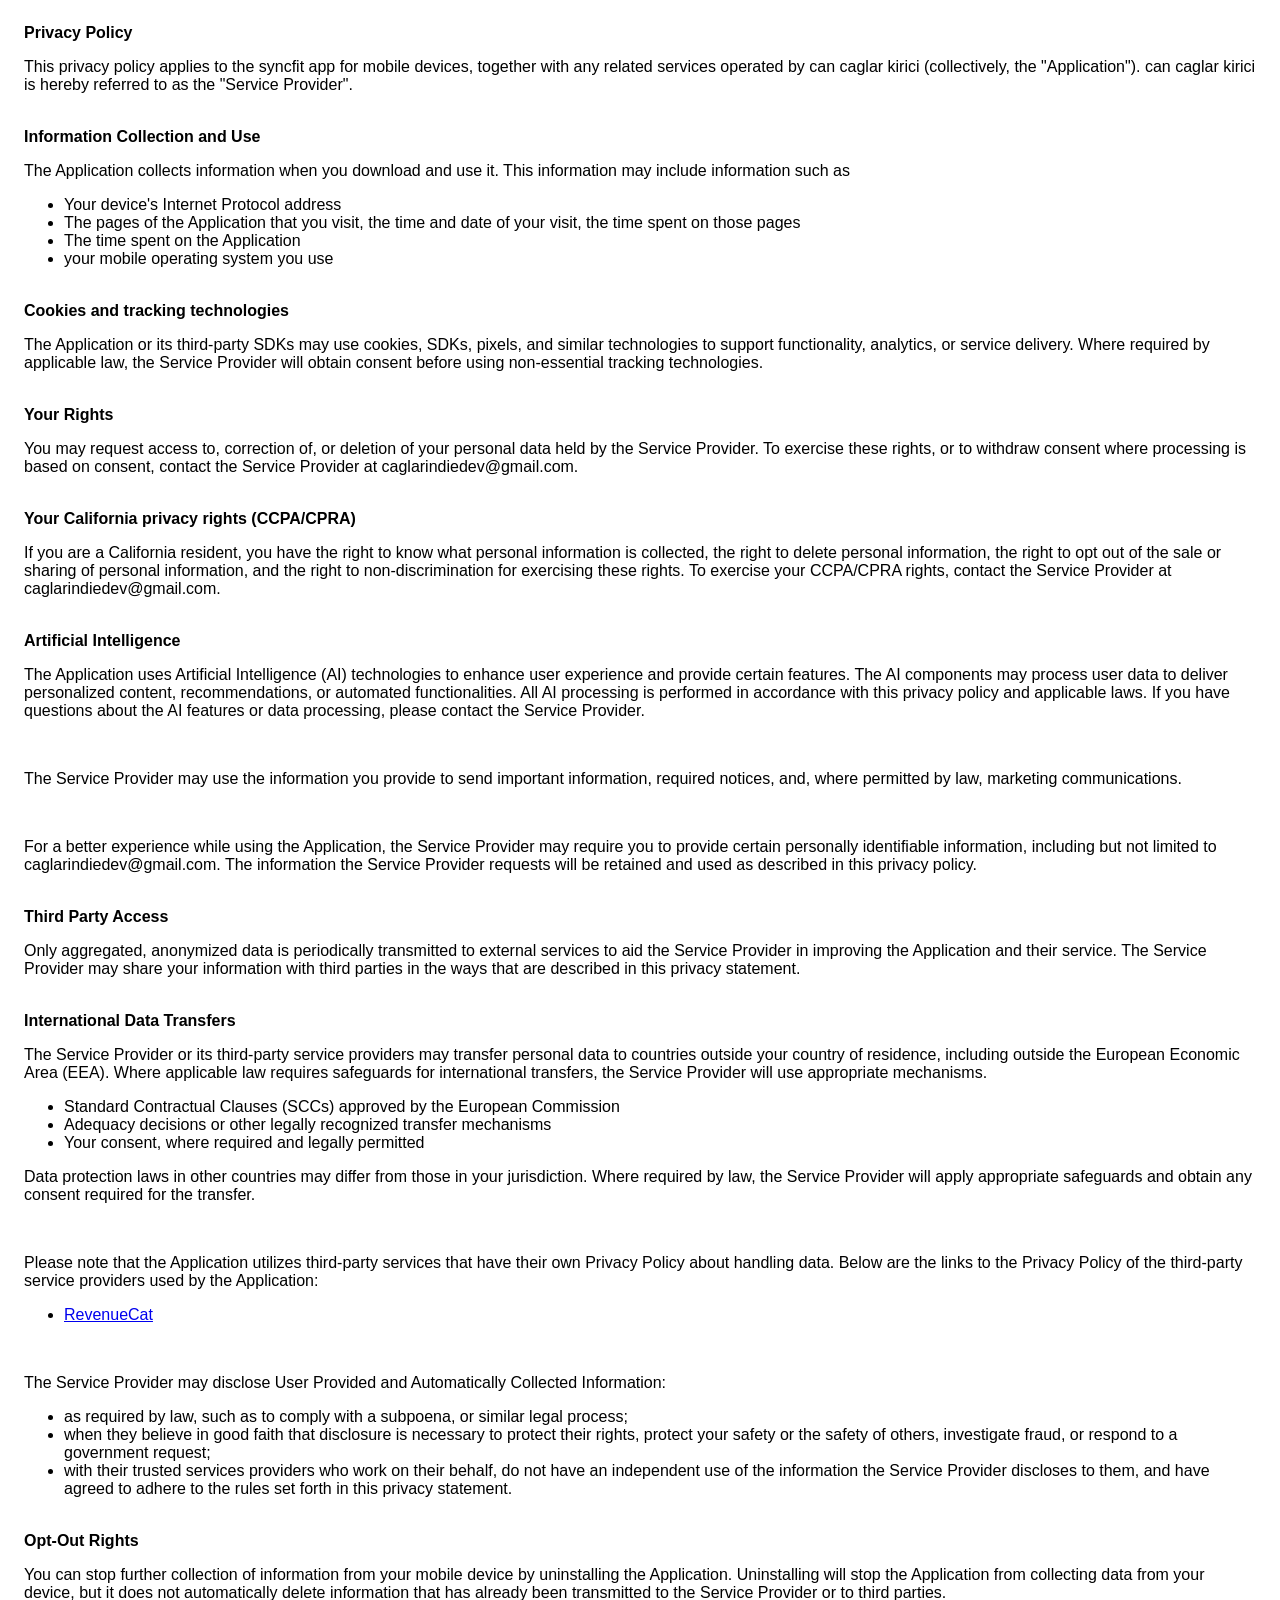
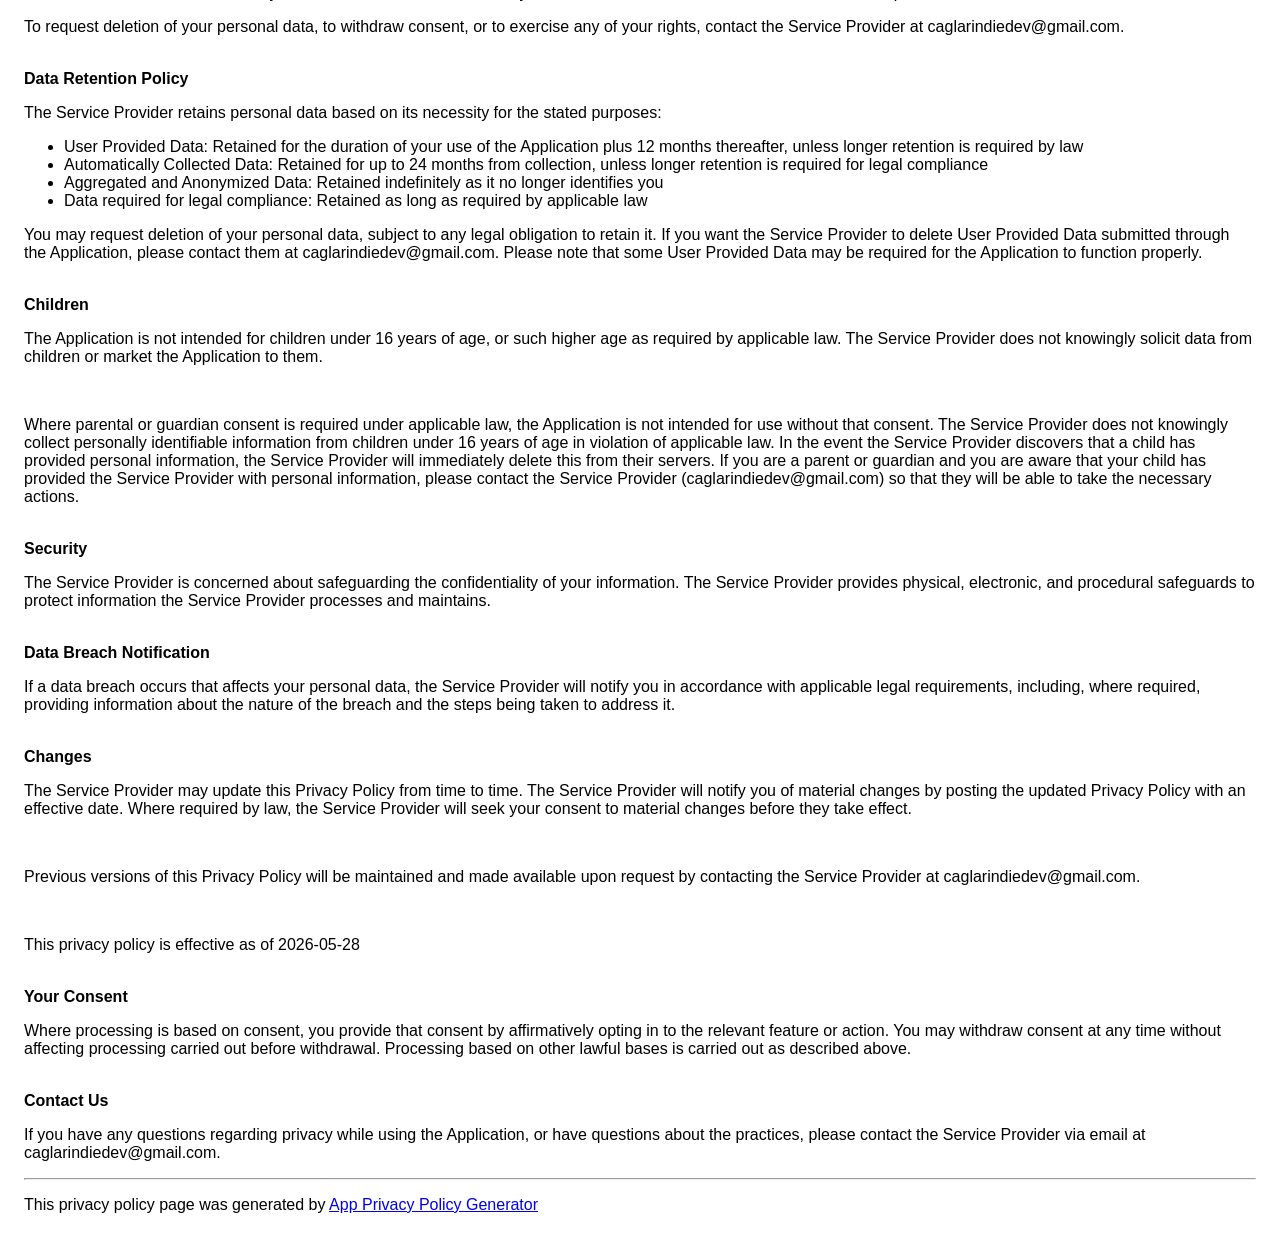
<file: syncfitprivacypolicy.html>
<!DOCTYPE html>
    <html>
    <head>
      <meta charset='utf-8'>
      <meta name='viewport' content='width=device-width'>
      <title>Privacy Policy</title>
      <style> body { font-family: 'Helvetica Neue', Helvetica, Arial, sans-serif; padding:1em; } </style>
    </head>
    <body>
    <strong>Privacy Policy</strong><p>This privacy policy applies to the syncfit app for mobile devices, together with any related services operated by can caglar kirici (collectively, the "Application"). can caglar kirici is hereby referred to as the "Service Provider".</p><br><strong>Information Collection and Use</strong><p>The Application collects information when you download and use it. This information may include information such as </p><ul><li>Your device's Internet Protocol address</li><li>The pages of the Application that you visit, the time and date of your visit, the time spent on those pages</li><li>The time spent on the Application</li><li>your mobile operating system you use</li></ul><p></p><br><strong>Cookies and tracking technologies</strong><p>The Application or its third-party SDKs may use cookies, SDKs, pixels, and similar technologies to support functionality, analytics, or service delivery. Where required by applicable law, the Service Provider will obtain consent before using non-essential tracking technologies.</p><!----><br><strong>Your Rights</strong><p>You may request access to, correction of, or deletion of your personal data held by the Service Provider. To exercise these rights, or to withdraw consent where processing is based on consent, contact the Service Provider at caglarindiedev@gmail.com.</p><br><strong>Your California privacy rights (CCPA/CPRA)</strong><p>If you are a California resident, you have the right to know what personal information is collected, the right to delete personal information, the right to opt out of the sale or sharing of personal information, and the right to non-discrimination for exercising these rights. To exercise your CCPA/CPRA rights, contact the Service Provider at caglarindiedev@gmail.com.</p><div><br><strong>Artificial Intelligence</strong><p>The Application uses Artificial Intelligence (AI) technologies to enhance user experience and provide certain features. The AI components may process user data to deliver personalized content, recommendations, or automated functionalities. All AI processing is performed in accordance with this privacy policy and applicable laws. If you have questions about the AI features or data processing, please contact the Service Provider.</p><br></div><p>The Service Provider may use the information you provide to send important information, required notices, and, where permitted by law, marketing communications.</p><br><p>For a better experience while using the Application, the Service Provider may require you to provide certain personally identifiable information, including but not limited to caglarindiedev@gmail.com. The information the Service Provider requests will be retained and used as described in this privacy policy.</p><br><strong>Third Party Access</strong><p>Only aggregated, anonymized data is periodically transmitted to external services to aid the Service Provider in improving the Application and their service. The Service Provider may share your information with third parties in the ways that are described in this privacy statement.</p><br><strong>International Data Transfers</strong><p>The Service Provider or its third-party service providers may transfer personal data to countries outside your country of residence, including outside the European Economic Area (EEA). Where applicable law requires safeguards for international transfers, the Service Provider will use appropriate mechanisms.</p><ul><li>Standard Contractual Clauses (SCCs) approved by the European Commission</li><li>Adequacy decisions or other legally recognized transfer mechanisms</li><li>Your consent, where required and legally permitted</li></ul><p>Data protection laws in other countries may differ from those in your jurisdiction. Where required by law, the Service Provider will apply appropriate safeguards and obtain any consent required for the transfer.</p><div><br><p>Please note that the Application utilizes third-party services that have their own Privacy Policy about handling data. Below are the links to the Privacy Policy of the third-party service providers used by the Application:</p><ul><li><a href="https://www.revenuecat.com/privacy" target="_blank" rel="noopener noreferrer">RevenueCat</a></li></ul></div><br><p>The Service Provider may disclose User Provided and Automatically Collected Information:</p><ul><li>as required by law, such as to comply with a subpoena, or similar legal process;</li><li>when they believe in good faith that disclosure is necessary to protect their rights, protect your safety or the safety of others, investigate fraud, or respond to a government request;</li><li>with their trusted services providers who work on their behalf, do not have an independent use of the information the Service Provider discloses to them, and have agreed to adhere to the rules set forth in this privacy statement.</li></ul><p></p><br><strong>Opt-Out Rights</strong><div><p>You can stop further collection of information from your mobile device by uninstalling the Application. Uninstalling will stop the Application from collecting data from your device, but it does not automatically delete information that has already been transmitted to the Service Provider or to third parties.</p></div><!----><p>To request deletion of your personal data, to withdraw consent, or to exercise any of your rights, contact the Service Provider at caglarindiedev@gmail.com.</p><br><strong>Data Retention Policy</strong><p>The Service Provider retains personal data based on its necessity for the stated purposes:</p><ul><li>User Provided Data: Retained for the duration of your use of the Application plus 12 months thereafter, unless longer retention is required by law</li><li>Automatically Collected Data: Retained for up to 24 months from collection, unless longer retention is required for legal compliance</li><li>Aggregated and Anonymized Data: Retained indefinitely as it no longer identifies you</li><li>Data required for legal compliance: Retained as long as required by applicable law</li></ul><p>You may request deletion of your personal data, subject to any legal obligation to retain it. If you want the Service Provider to delete User Provided Data submitted through the Application, please contact them at caglarindiedev@gmail.com. Please note that some User Provided Data may be required for the Application to function properly.</p><br><strong>Children</strong><p>The Application is not intended for children under 16 years of age, or such higher age as required by applicable law. The Service Provider does not knowingly solicit data from children or market the Application to them.</p><div><br><p>Where parental or guardian consent is required under applicable law, the Application is not intended for use without that consent. The Service Provider does not knowingly collect personally identifiable information from children under 16 years of age in violation of applicable law. In the event the Service Provider discovers that a child has provided personal information, the Service Provider will immediately delete this from their servers. If you are a parent or guardian and you are aware that your child has provided the Service Provider with personal information, please contact the Service Provider (caglarindiedev@gmail.com) so that they will be able to take the necessary actions.</p></div><br><strong>Security</strong><p>The Service Provider is concerned about safeguarding the confidentiality of your information. The Service Provider provides physical, electronic, and procedural safeguards to protect information the Service Provider processes and maintains.</p><br><strong>Data Breach Notification</strong><p>If a data breach occurs that affects your personal data, the Service Provider will notify you in accordance with applicable legal requirements, including, where required, providing information about the nature of the breach and the steps being taken to address it.</p><br><strong>Changes</strong><p>The Service Provider may update this Privacy Policy from time to time. The Service Provider will notify you of material changes by posting the updated Privacy Policy with an effective date. Where required by law, the Service Provider will seek your consent to material changes before they take effect.</p><br><p>Previous versions of this Privacy Policy will be maintained and made available upon request by contacting the Service Provider at caglarindiedev@gmail.com.</p><br><p>This privacy policy is effective as of 2026-05-28</p><br><strong>Your Consent</strong><p>Where processing is based on consent, you provide that consent by affirmatively opting in to the relevant feature or action. You may withdraw consent at any time without affecting processing carried out before withdrawal. Processing based on other lawful bases is carried out as described above.</p><br><strong>Contact Us</strong><p>If you have any questions regarding privacy while using the Application, or have questions about the practices, please contact the Service Provider via email at caglarindiedev@gmail.com.</p><hr><p>This privacy policy page was generated by <a href="https://app-privacy-policy-generator.nisrulz.com/" target="_blank" rel="noopener noreferrer">App Privacy Policy Generator</a></p>
    </body>
    </html>
</file>
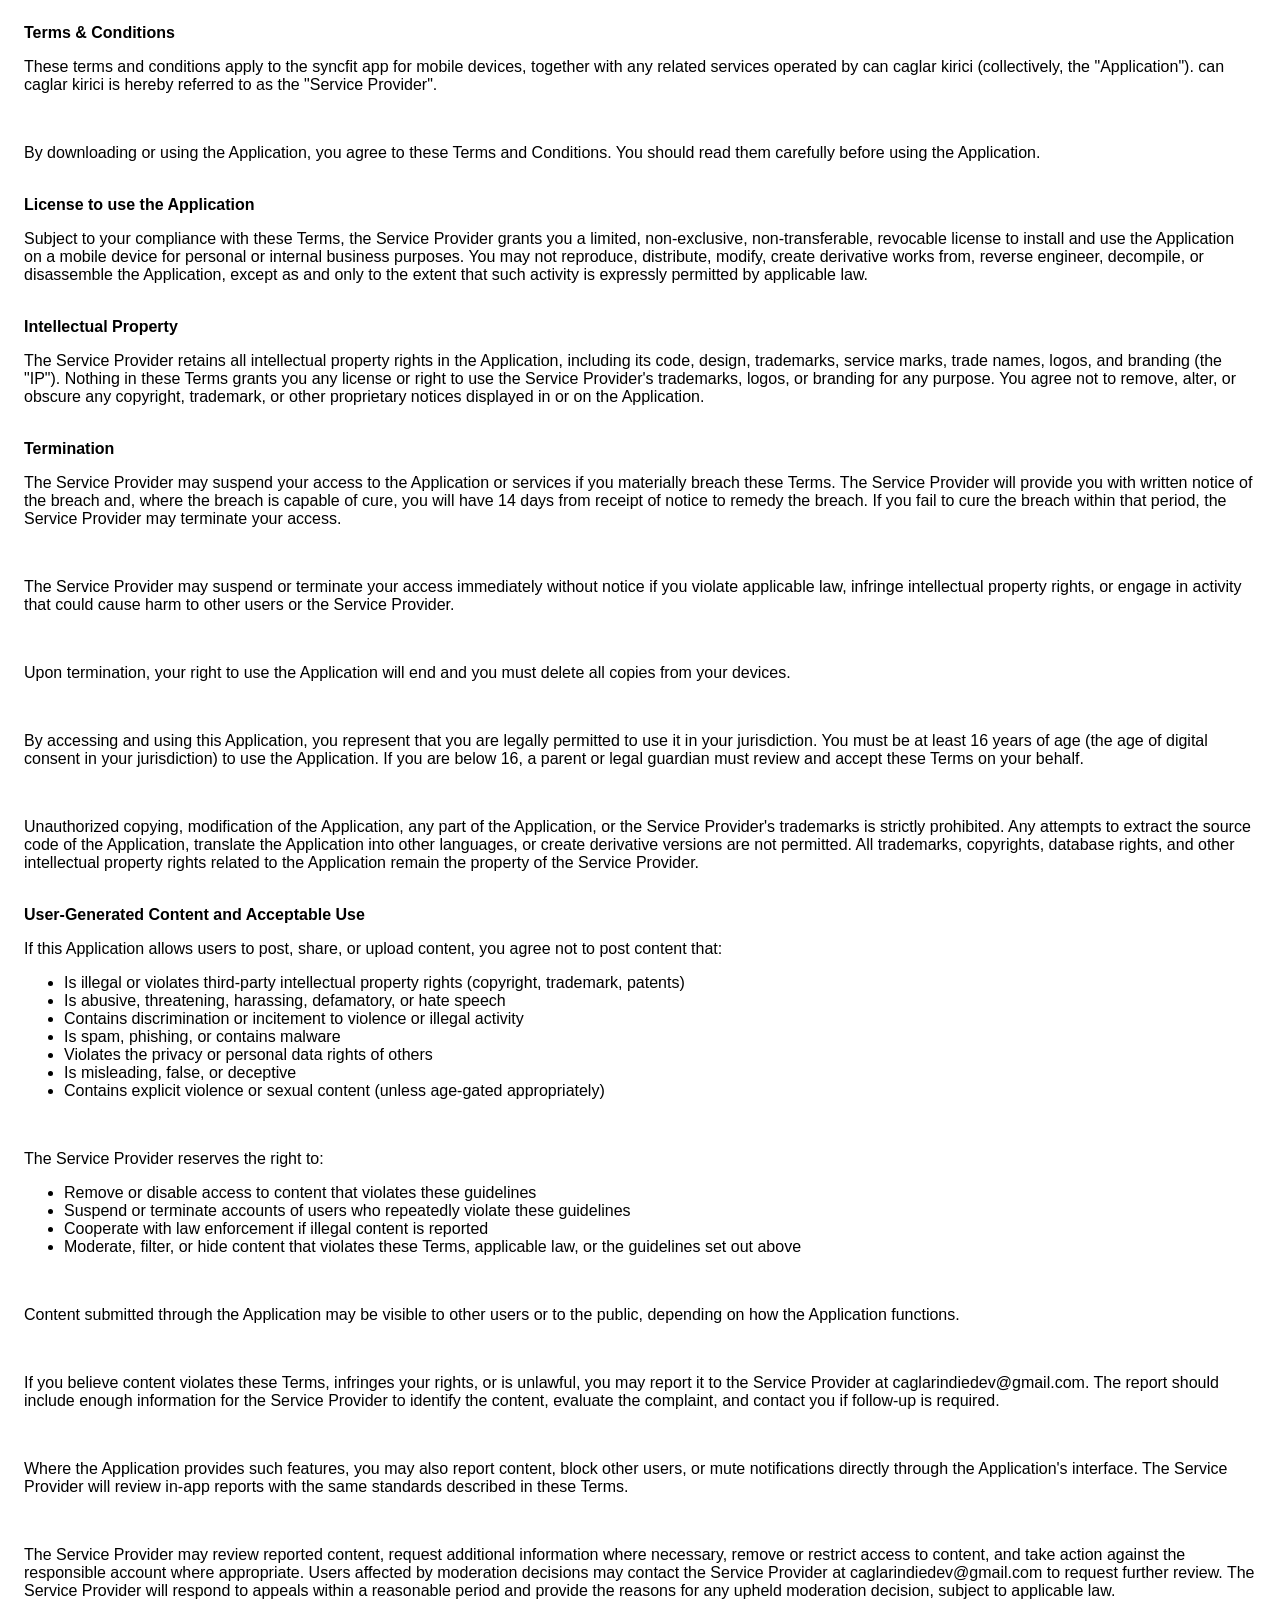
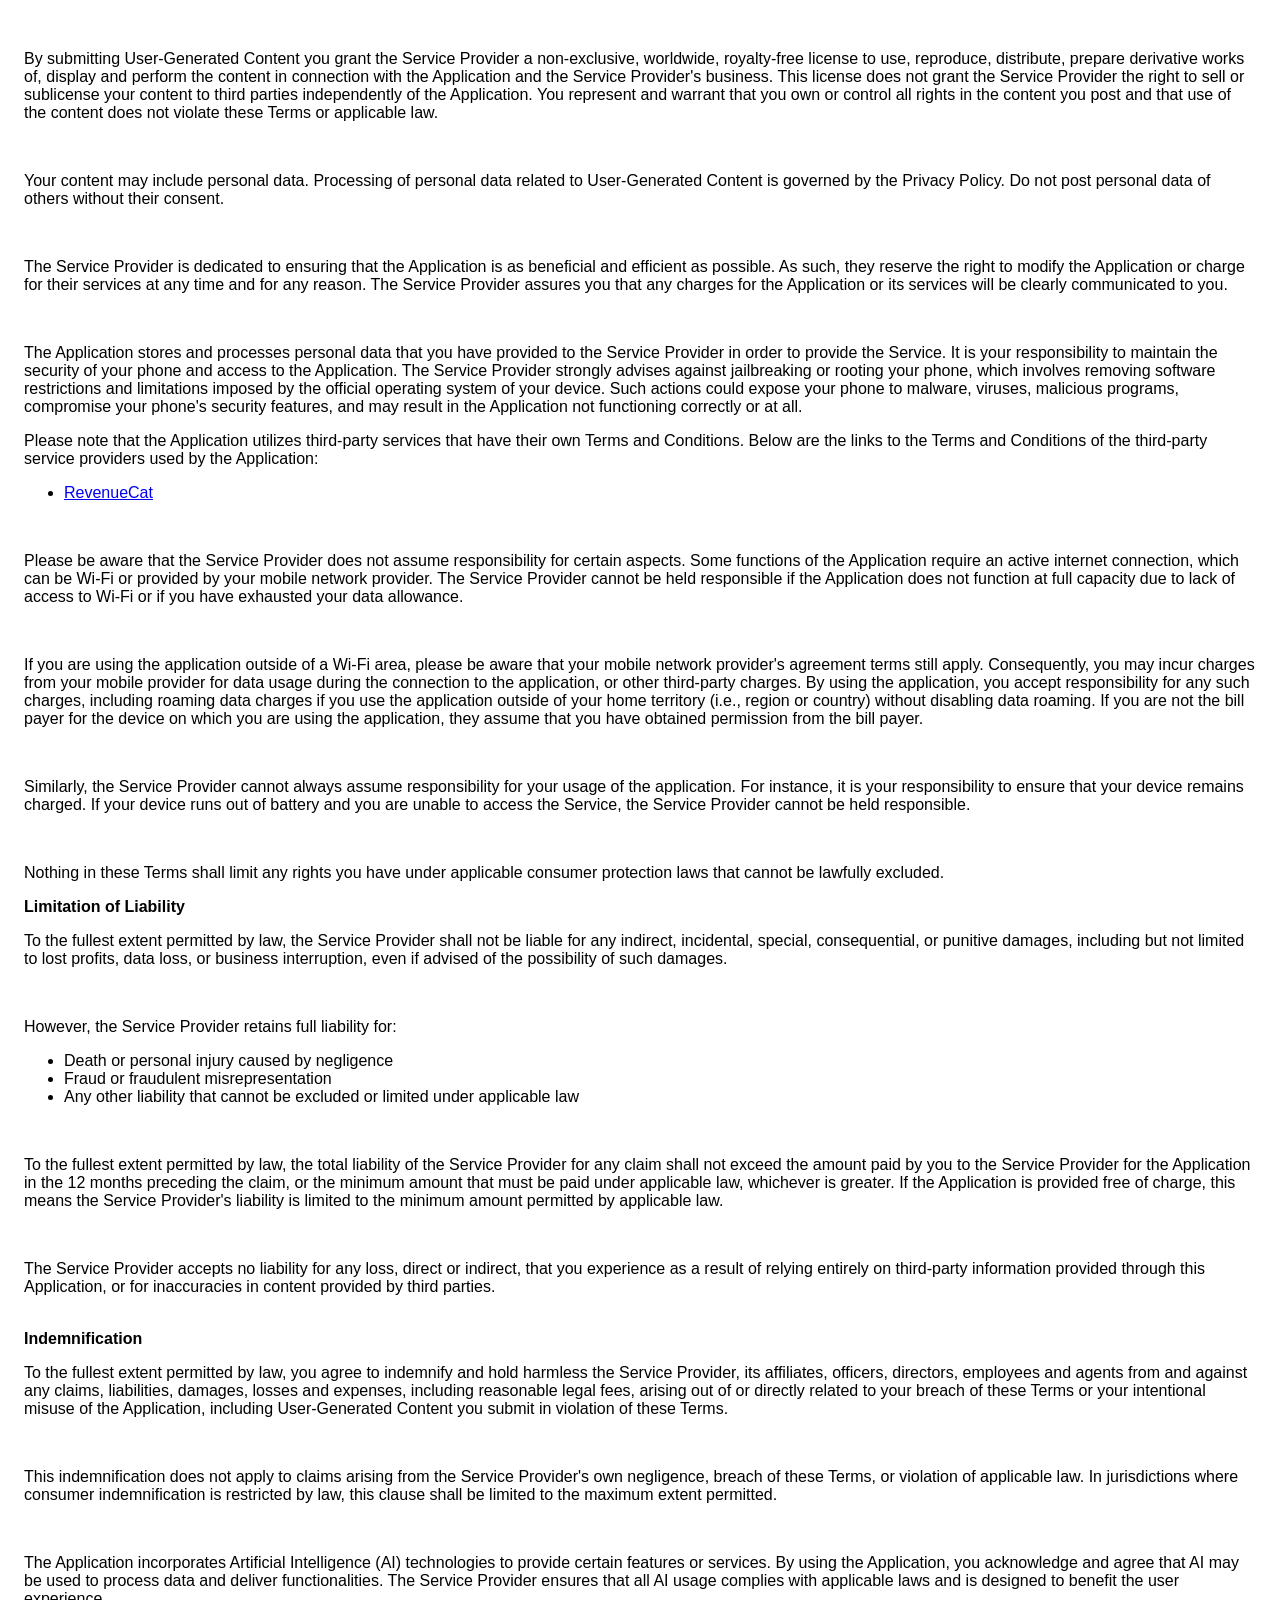
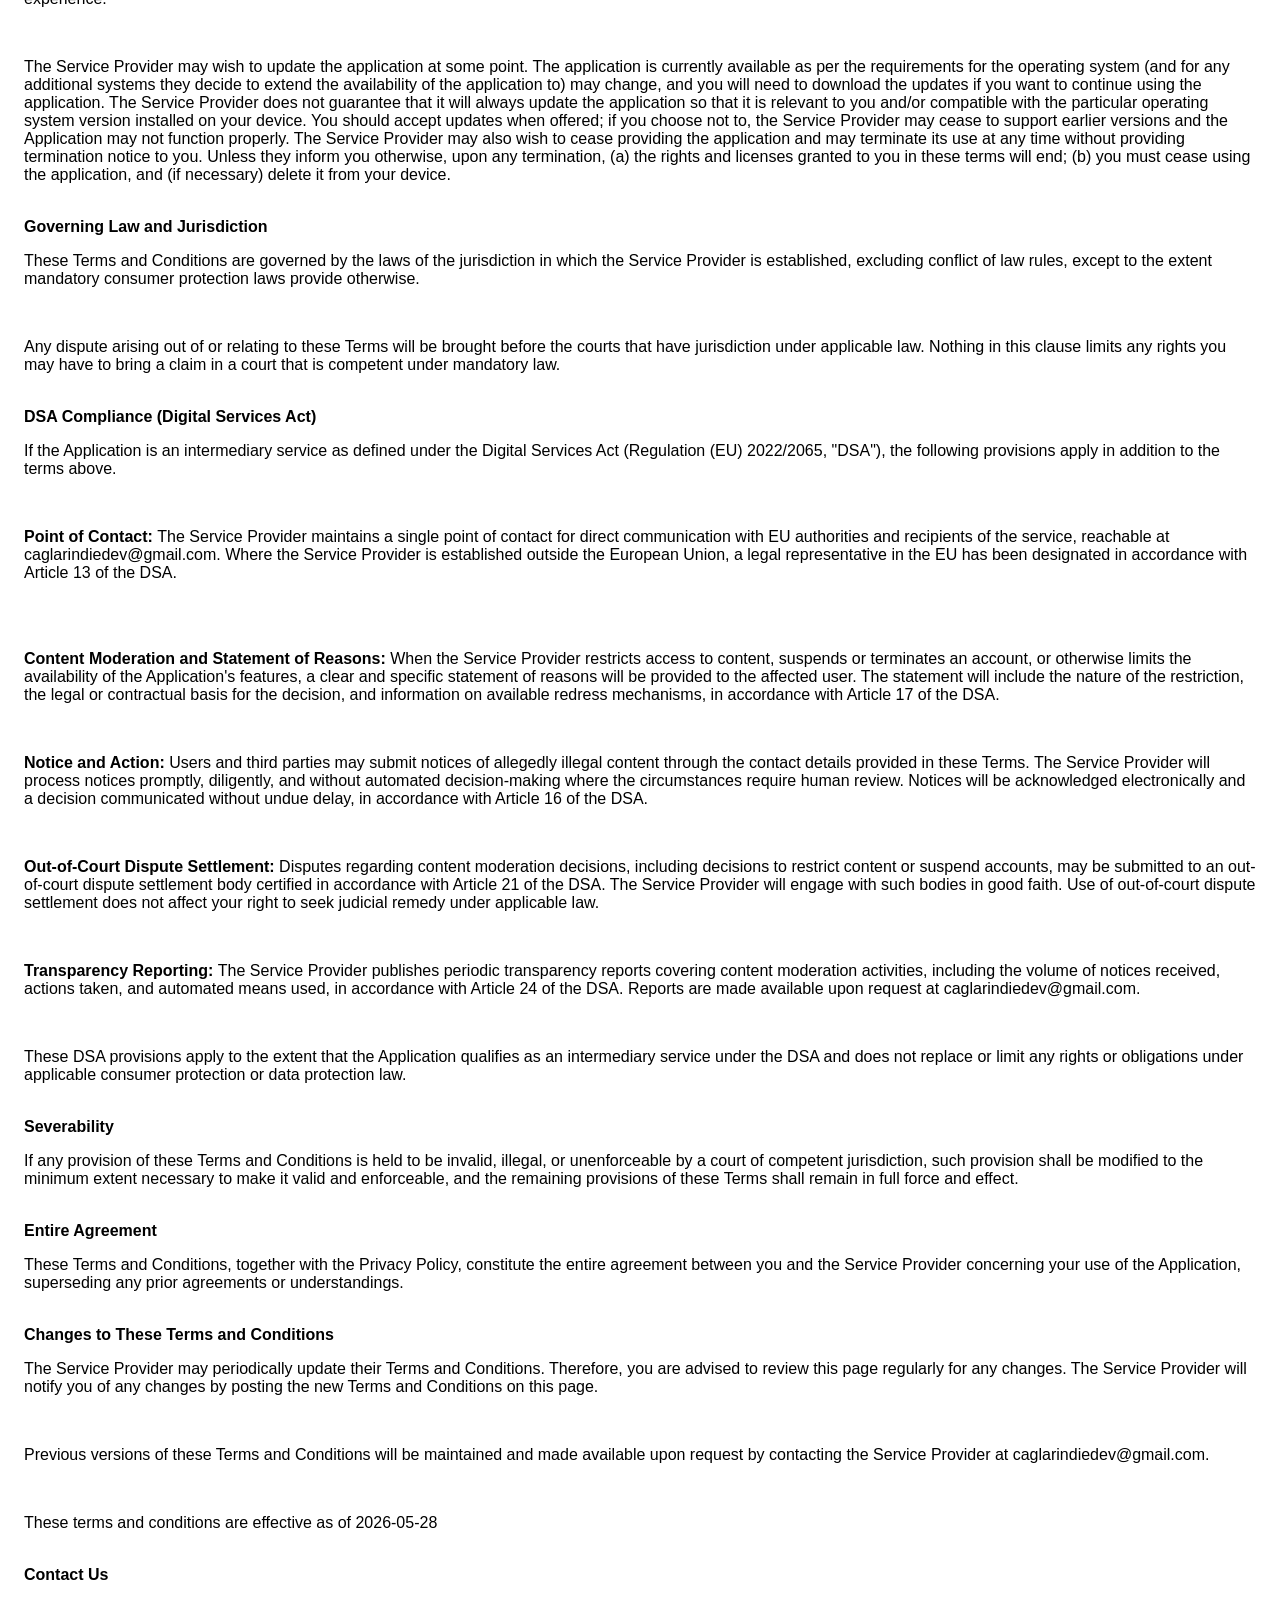
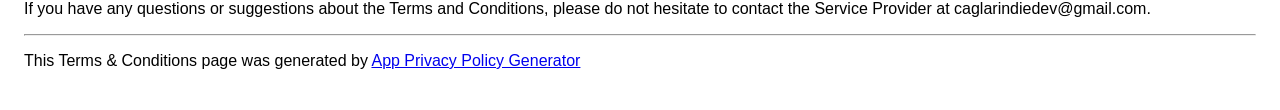
<file: syncfitucertermsconditions.html>
<!DOCTYPE html>
    <html>
    <head>
      <meta charset='utf-8'>
      <meta name='viewport' content='width=device-width'>
      <title>Terms &amp; Conditions</title>
      <style> body { font-family: 'Helvetica Neue', Helvetica, Arial, sans-serif; padding:1em; } </style>
    </head>
    <body>
    <strong>Terms &amp; Conditions</strong><br><p>These terms and conditions apply to the syncfit app for mobile devices, together with any related services operated by can caglar kirici (collectively, the "Application"). can caglar kirici is hereby referred to as the "Service Provider".</p><br><p>By downloading or using the Application, you agree to these Terms and Conditions. You should read them carefully before using the Application.</p><br><div><strong>License to use the Application</strong><p>Subject to your compliance with these Terms, the Service Provider grants you a limited, non-exclusive, non-transferable, revocable license to install and use the Application on a mobile device for personal or internal business purposes. You may not reproduce, distribute, modify, create derivative works from, reverse engineer, decompile, or disassemble the Application, except as and only to the extent that such activity is expressly permitted by applicable law.</p></div><br><strong>Intellectual Property</strong><p>The Service Provider retains all intellectual property rights in the Application, including its code, design, trademarks, service marks, trade names, logos, and branding (the "IP"). Nothing in these Terms grants you any license or right to use the Service Provider's trademarks, logos, or branding for any purpose. You agree not to remove, alter, or obscure any copyright, trademark, or other proprietary notices displayed in or on the Application.</p><br><strong>Termination</strong><p>The Service Provider may suspend your access to the Application or services if you materially breach these Terms. The Service Provider will provide you with written notice of the breach and, where the breach is capable of cure, you will have 14 days from receipt of notice to remedy the breach. If you fail to cure the breach within that period, the Service Provider may terminate your access.</p><br><p>The Service Provider may suspend or terminate your access immediately without notice if you violate applicable law, infringe intellectual property rights, or engage in activity that could cause harm to other users or the Service Provider.</p><br><p>Upon termination, your right to use the Application will end and you must delete all copies from your devices.</p><br><p>By accessing and using this Application, you represent that you are legally permitted to use it in your jurisdiction. You must be at least 16 years of age (the age of digital consent in your jurisdiction) to use the Application. If you are below 16, a parent or legal guardian must review and accept these Terms on your behalf.</p><div><br><p>Unauthorized copying, modification of the Application, any part of the Application, or the Service Provider's trademarks is strictly prohibited. Any attempts to extract the source code of the Application, translate the Application into other languages, or create derivative versions are not permitted. All trademarks, copyrights, database rights, and other intellectual property rights related to the Application remain the property of the Service Provider.</p></div><br><strong>User-Generated Content and Acceptable Use</strong><p>If this Application allows users to post, share, or upload content, you agree not to post content that:</p><ul><li>Is illegal or violates third-party intellectual property rights (copyright, trademark, patents)</li><li>Is abusive, threatening, harassing, defamatory, or hate speech</li><li>Contains discrimination or incitement to violence or illegal activity</li><li>Is spam, phishing, or contains malware</li><li>Violates the privacy or personal data rights of others</li><li>Is misleading, false, or deceptive</li><li>Contains explicit violence or sexual content (unless age-gated appropriately)</li></ul><br><p>The Service Provider reserves the right to:</p><ul><li>Remove or disable access to content that violates these guidelines</li><li>Suspend or terminate accounts of users who repeatedly violate these guidelines</li><li>Cooperate with law enforcement if illegal content is reported</li><li>Moderate, filter, or hide content that violates these Terms, applicable law, or the guidelines set out above</li></ul><br><p>Content submitted through the Application may be visible to other users or to the public, depending on how the Application functions.</p><br><p>If you believe content violates these Terms, infringes your rights, or is unlawful, you may report it to the Service Provider at caglarindiedev@gmail.com. The report should include enough information for the Service Provider to identify the content, evaluate the complaint, and contact you if follow-up is required.</p><br><p>Where the Application provides such features, you may also report content, block other users, or mute notifications directly through the Application's interface. The Service Provider will review in-app reports with the same standards described in these Terms.</p><br><p>The Service Provider may review reported content, request additional information where necessary, remove or restrict access to content, and take action against the responsible account where appropriate. Users affected by moderation decisions may contact the Service Provider at caglarindiedev@gmail.com to request further review. The Service Provider will respond to appeals within a reasonable period and provide the reasons for any upheld moderation decision, subject to applicable law.</p><br><p>By submitting User-Generated Content you grant the Service Provider a non-exclusive, worldwide, royalty-free license to use, reproduce, distribute, prepare derivative works of, display and perform the content in connection with the Application and the Service Provider's business. This license does not grant the Service Provider the right to sell or sublicense your content to third parties independently of the Application. You represent and warrant that you own or control all rights in the content you post and that use of the content does not violate these Terms or applicable law.</p><br><p>Your content may include personal data. Processing of personal data related to User-Generated Content is governed by the Privacy Policy. Do not post personal data of others without their consent.</p><br><p>The Service Provider is dedicated to ensuring that the Application is as beneficial and efficient as possible. As such, they reserve the right to modify the Application or charge for their services at any time and for any reason. The Service Provider assures you that any charges for the Application or its services will be clearly communicated to you.</p><br><p>The Application stores and processes personal data that you have provided to the Service Provider in order to provide the Service. It is your responsibility to maintain the security of your phone and access to the Application. The Service Provider strongly advises against jailbreaking or rooting your phone, which involves removing software restrictions and limitations imposed by the official operating system of your device. Such actions could expose your phone to malware, viruses, malicious programs, compromise your phone's security features, and may result in the Application not functioning correctly or at all.</p><div><p>Please note that the Application utilizes third-party services that have their own Terms and Conditions. Below are the links to the Terms and Conditions of the third-party service providers used by the Application:</p><ul><li><a href="https://www.revenuecat.com/terms" target="_blank" rel="noopener noreferrer">RevenueCat</a></li></ul></div><br><div><p>Please be aware that the Service Provider does not assume responsibility for certain aspects. Some functions of the Application require an active internet connection, which can be Wi-Fi or provided by your mobile network provider. The Service Provider cannot be held responsible if the Application does not function at full capacity due to lack of access to Wi-Fi or if you have exhausted your data allowance.</p><br><p>If you are using the application outside of a Wi-Fi area, please be aware that your mobile network provider's agreement terms still apply. Consequently, you may incur charges from your mobile provider for data usage during the connection to the application, or other third-party charges. By using the application, you accept responsibility for any such charges, including roaming data charges if you use the application outside of your home territory (i.e., region or country) without disabling data roaming. If you are not the bill payer for the device on which you are using the application, they assume that you have obtained permission from the bill payer.</p></div><!----><br><p>Similarly, the Service Provider cannot always assume responsibility for your usage of the application. For instance, it is your responsibility to ensure that your device remains charged. If your device runs out of battery and you are unable to access the Service, the Service Provider cannot be held responsible.</p><br><p>Nothing in these Terms shall limit any rights you have under applicable consumer protection laws that cannot be lawfully excluded.</p><strong>Limitation of Liability</strong><p>To the fullest extent permitted by law, the Service Provider shall not be liable for any indirect, incidental, special, consequential, or punitive damages, including but not limited to lost profits, data loss, or business interruption, even if advised of the possibility of such damages.</p><br><p>However, the Service Provider retains full liability for:</p><ul><li>Death or personal injury caused by negligence</li><li>Fraud or fraudulent misrepresentation</li><li>Any other liability that cannot be excluded or limited under applicable law</li></ul><br><p>To the fullest extent permitted by law, the total liability of the Service Provider for any claim shall not exceed the amount paid by you to the Service Provider for the Application in the 12 months preceding the claim, or the minimum amount that must be paid under applicable law, whichever is greater. If the Application is provided free of charge, this means the Service Provider's liability is limited to the minimum amount permitted by applicable law.</p><br><p>The Service Provider accepts no liability for any loss, direct or indirect, that you experience as a result of relying entirely on third-party information provided through this Application, or for inaccuracies in content provided by third parties.</p><br><strong>Indemnification</strong><p>To the fullest extent permitted by law, you agree to indemnify and hold harmless the Service Provider, its affiliates, officers, directors, employees and agents from and against any claims, liabilities, damages, losses and expenses, including reasonable legal fees, arising out of or directly related to your breach of these Terms or your intentional misuse of the Application, including User-Generated Content you submit in violation of these Terms.</p><br><p>This indemnification does not apply to claims arising from the Service Provider's own negligence, breach of these Terms, or violation of applicable law. In jurisdictions where consumer indemnification is restricted by law, this clause shall be limited to the maximum extent permitted.</p><br><div><p>The Application incorporates Artificial Intelligence (AI) technologies to provide certain features or services. By using the Application, you acknowledge and agree that AI may be used to process data and deliver functionalities. The Service Provider ensures that all AI usage complies with applicable laws and is designed to benefit the user experience.</p><br></div><p>The Service Provider may wish to update the application at some point. The application is currently available as per the requirements for the operating system (and for any additional systems they decide to extend the availability of the application to) may change, and you will need to download the updates if you want to continue using the application. The Service Provider does not guarantee that it will always update the application so that it is relevant to you and/or compatible with the particular operating system version installed on your device. You should accept updates when offered; if you choose not to, the Service Provider may cease to support earlier versions and the Application may not function properly. The Service Provider may also wish to cease providing the application and may terminate its use at any time without providing termination notice to you. Unless they inform you otherwise, upon any termination, (a) the rights and licenses granted to you in these terms will end; (b) you must cease using the application, and (if necessary) delete it from your device.</p><br><strong>Governing Law and Jurisdiction</strong><br><p>These Terms and Conditions are governed by the laws of the jurisdiction in which the Service Provider is established, excluding conflict of law rules, except to the extent mandatory consumer protection laws provide otherwise.</p><br><p>Any dispute arising out of or relating to these Terms will be brought before the courts that have jurisdiction under applicable law. Nothing in this clause limits any rights you may have to bring a claim in a court that is competent under mandatory law.</p><br><strong>DSA Compliance (Digital Services Act)</strong><br><p>If the Application is an intermediary service as defined under the Digital Services Act (Regulation (EU) 2022/2065, "DSA"), the following provisions apply in addition to the terms above.</p><br><p><strong>Point of Contact: </strong>The Service Provider maintains a single point of contact for direct communication with EU authorities and recipients of the service, reachable at caglarindiedev@gmail.com. Where the Service Provider is established outside the European Union, a legal representative in the EU has been designated in accordance with Article 13 of the DSA.</p><br><!----><br><p><strong>Content Moderation and Statement of Reasons: </strong>When the Service Provider restricts access to content, suspends or terminates an account, or otherwise limits the availability of the Application's features, a clear and specific statement of reasons will be provided to the affected user. The statement will include the nature of the restriction, the legal or contractual basis for the decision, and information on available redress mechanisms, in accordance with Article 17 of the DSA.</p><br><p><strong>Notice and Action: </strong>Users and third parties may submit notices of allegedly illegal content through the contact details provided in these Terms. The Service Provider will process notices promptly, diligently, and without automated decision-making where the circumstances require human review. Notices will be acknowledged electronically and a decision communicated without undue delay, in accordance with Article 16 of the DSA.</p><br><p><strong>Out-of-Court Dispute Settlement: </strong>Disputes regarding content moderation decisions, including decisions to restrict content or suspend accounts, may be submitted to an out-of-court dispute settlement body certified in accordance with Article 21 of the DSA. The Service Provider will engage with such bodies in good faith. Use of out-of-court dispute settlement does not affect your right to seek judicial remedy under applicable law.</p><br><p><strong>Transparency Reporting: </strong>The Service Provider publishes periodic transparency reports covering content moderation activities, including the volume of notices received, actions taken, and automated means used, in accordance with Article 24 of the DSA. Reports are made available upon request at caglarindiedev@gmail.com.</p><br><p>These DSA provisions apply to the extent that the Application qualifies as an intermediary service under the DSA and does not replace or limit any rights or obligations under applicable consumer protection or data protection law.</p><br><strong>Severability</strong><p>If any provision of these Terms and Conditions is held to be invalid, illegal, or unenforceable by a court of competent jurisdiction, such provision shall be modified to the minimum extent necessary to make it valid and enforceable, and the remaining provisions of these Terms shall remain in full force and effect.</p><br><strong>Entire Agreement</strong><p>These Terms and Conditions, together with the Privacy Policy, constitute the entire agreement between you and the Service Provider concerning your use of the Application, superseding any prior agreements or understandings.</p><br><strong>Changes to These Terms and Conditions</strong><p>The Service Provider may periodically update their Terms and Conditions. Therefore, you are advised to review this page regularly for any changes. The Service Provider will notify you of any changes by posting the new Terms and Conditions on this page.</p><br><p>Previous versions of these Terms and Conditions will be maintained and made available upon request by contacting the Service Provider at caglarindiedev@gmail.com.</p><br><p>These terms and conditions are effective as of 2026-05-28</p><br><strong>Contact Us</strong><p>If you have any questions or suggestions about the Terms and Conditions, please do not hesitate to contact the Service Provider at caglarindiedev@gmail.com.</p><hr><p>This Terms &amp; Conditions page was generated by <a href="https://app-privacy-policy-generator.nisrulz.com/" target="_blank" rel="noopener noreferrer">App Privacy Policy Generator</a></p>
    </body>
    </html>
</file>
